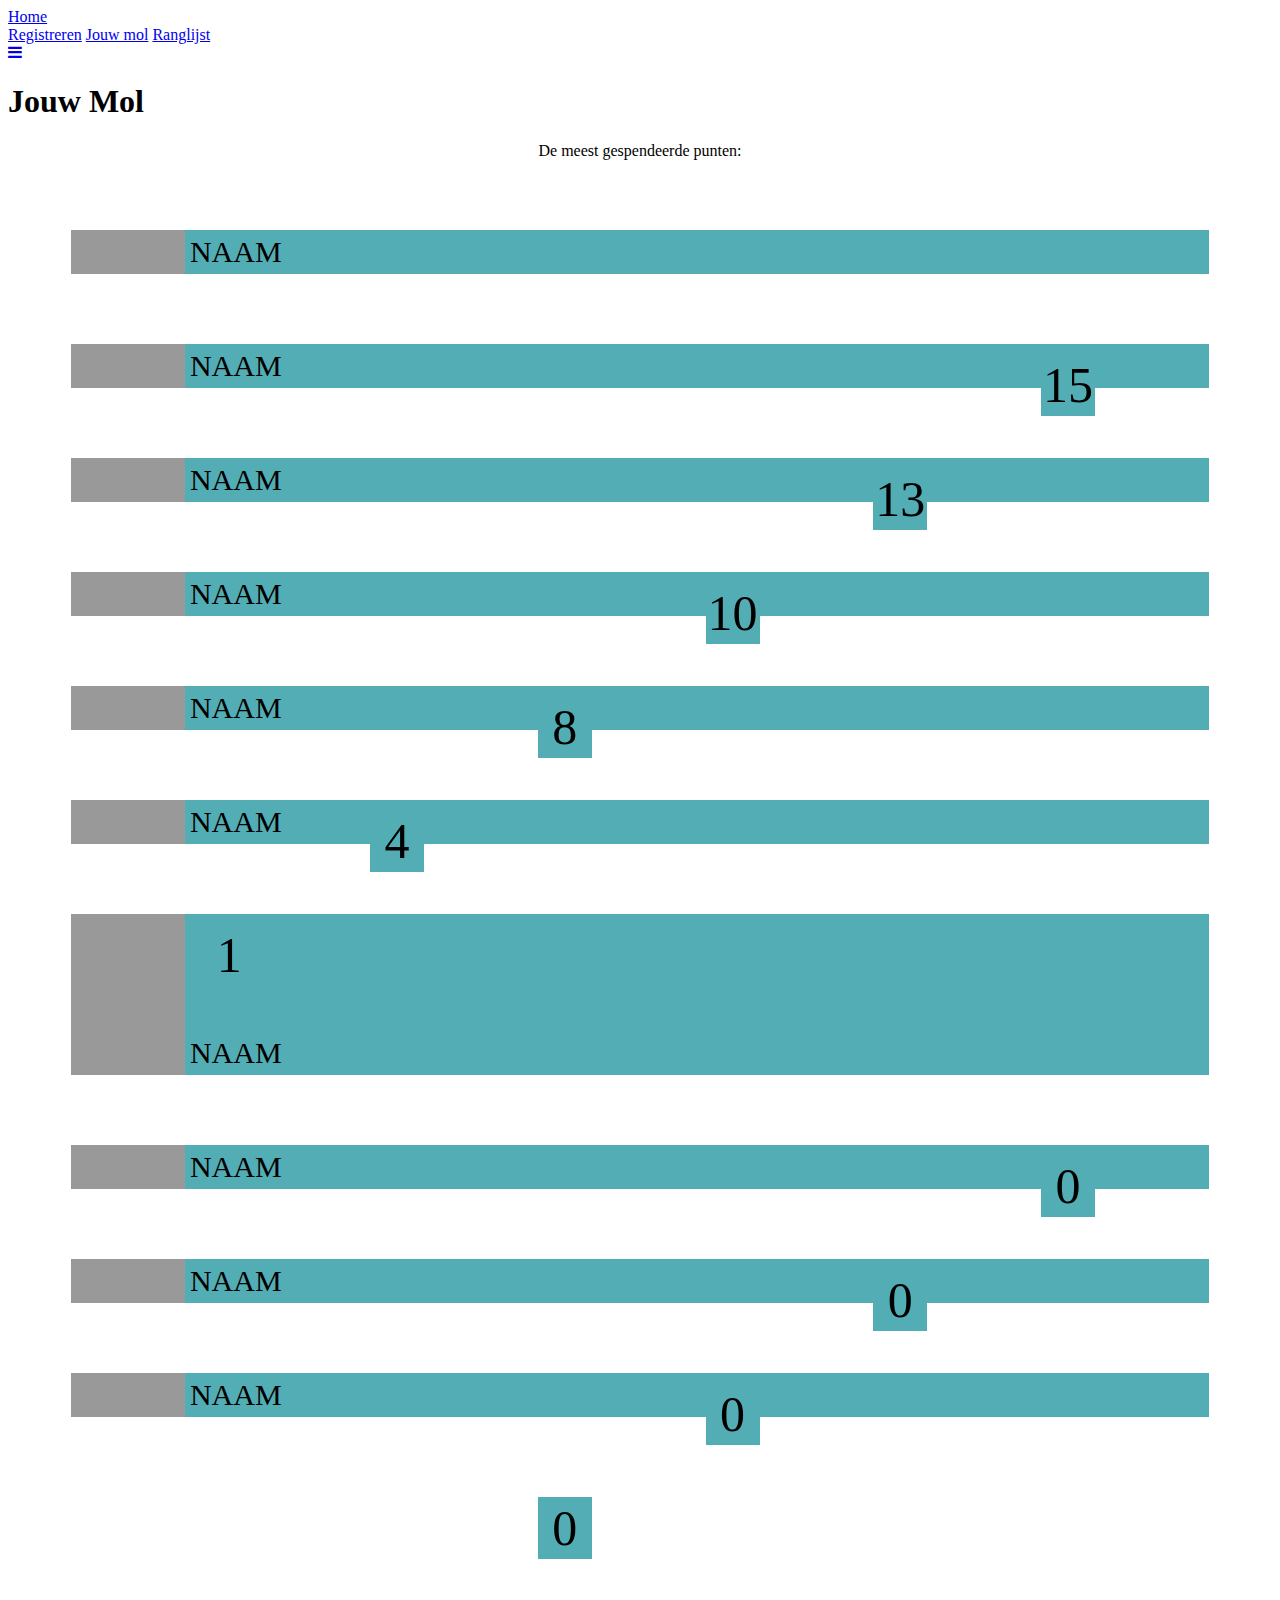
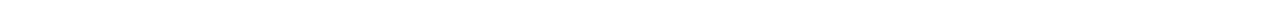
<file: jouwmol.html>
<!DOCTYPE html>
<html lang="nl">
<head>
    
    <meta charset="UTF-8">
    <link rel="stylesheet" href="css/style.css">
    <!-- CSS -->
    <!-- FONT -->
    <link rel="preconnect" href="https://fonts.gstatic.com">
    <link href="https://fonts.googleapis.com/css2?family=Raleway:wght@100;200;300;400;500;600;700;800;900&display=swap" rel="stylesheet">

    <title>De Mol</title>
</head>
<body>
 
 <link rel="stylesheet" href="https://cdnjs.cloudflare.com/ajax/libs/font-awesome/4.7.0/css/font-awesome.min.css">

<!-- Top Navigation Menu -->
<div class="topnav">
  <a href="index.html" class="active">Home</a>
  <!-- Navigation links (hidden by default) -->
  <div id="myLinks">
    <a href="registreren.html">Registreren</a>
    <a href="jouwmol.html">Jouw mol</a>
    <a href="ranglijst.html">Ranglijst</a>
  </div>
  <!-- "Hamburger menu" / "Bar icon" to toggle the navigation links -->
  <a href="javascript:void(0);" class="icon" onclick="hamburgerMenu()">
    <i class="fa fa-bars"></i>
  </a>
</div>


 
 <div class="displayList">
    <h1>Jouw Mol</h1>
    <p style="text-align: center">De meest gespendeerde punten:</p>
     <div class="displayItem">
         <p class="displayItemName">Naam</p>
         <p class="displayItemNumber">15</p>
     </div>
     <div class="displayItem">
         <p class="displayItemName">Naam</p>
         <p class="displayItemNumber">13</p>
     </div>
     <div class="displayItem">
         <p class="displayItemName">Naam</p>
         <p class="displayItemNumber">10</p>
     </div>
     <div class="displayItem">
         <p class="displayItemName">Naam</p>
         <p class="displayItemNumber">8</p>
     </div>
     <div class="displayItem">
         <p class="displayItemName">Naam</p>
         <p class="displayItemNumber">4</p>
     </div>
     <div class="displayItem">
         <p class="displayItemName">Naam</p>
         <p class="displayItemNumber">1</p>
     </div>
     <div class="displayItem">
         <p class="displayItemName">Naam</p>
         <p class="displayItemNumber">0</p>
     </div>
     <div class="displayItem">
         <p class="displayItemName">Naam</p>
         <p class="displayItemNumber">0</p>
     </div>
     <div class="displayItem">
         <p class="displayItemName">Naam</p>
         <p class="displayItemNumber">0</p>
     </div>
     <div class="displayItem">
         <p class="displayItemName">Naam</p>
         <p class="displayItemNumber">0</p>
     </div>
 </div>
  
    <!-- JavaScript -->
    <script type="text/javascript" src="js/scripts.js"></script>

</body>
</html>
</file>
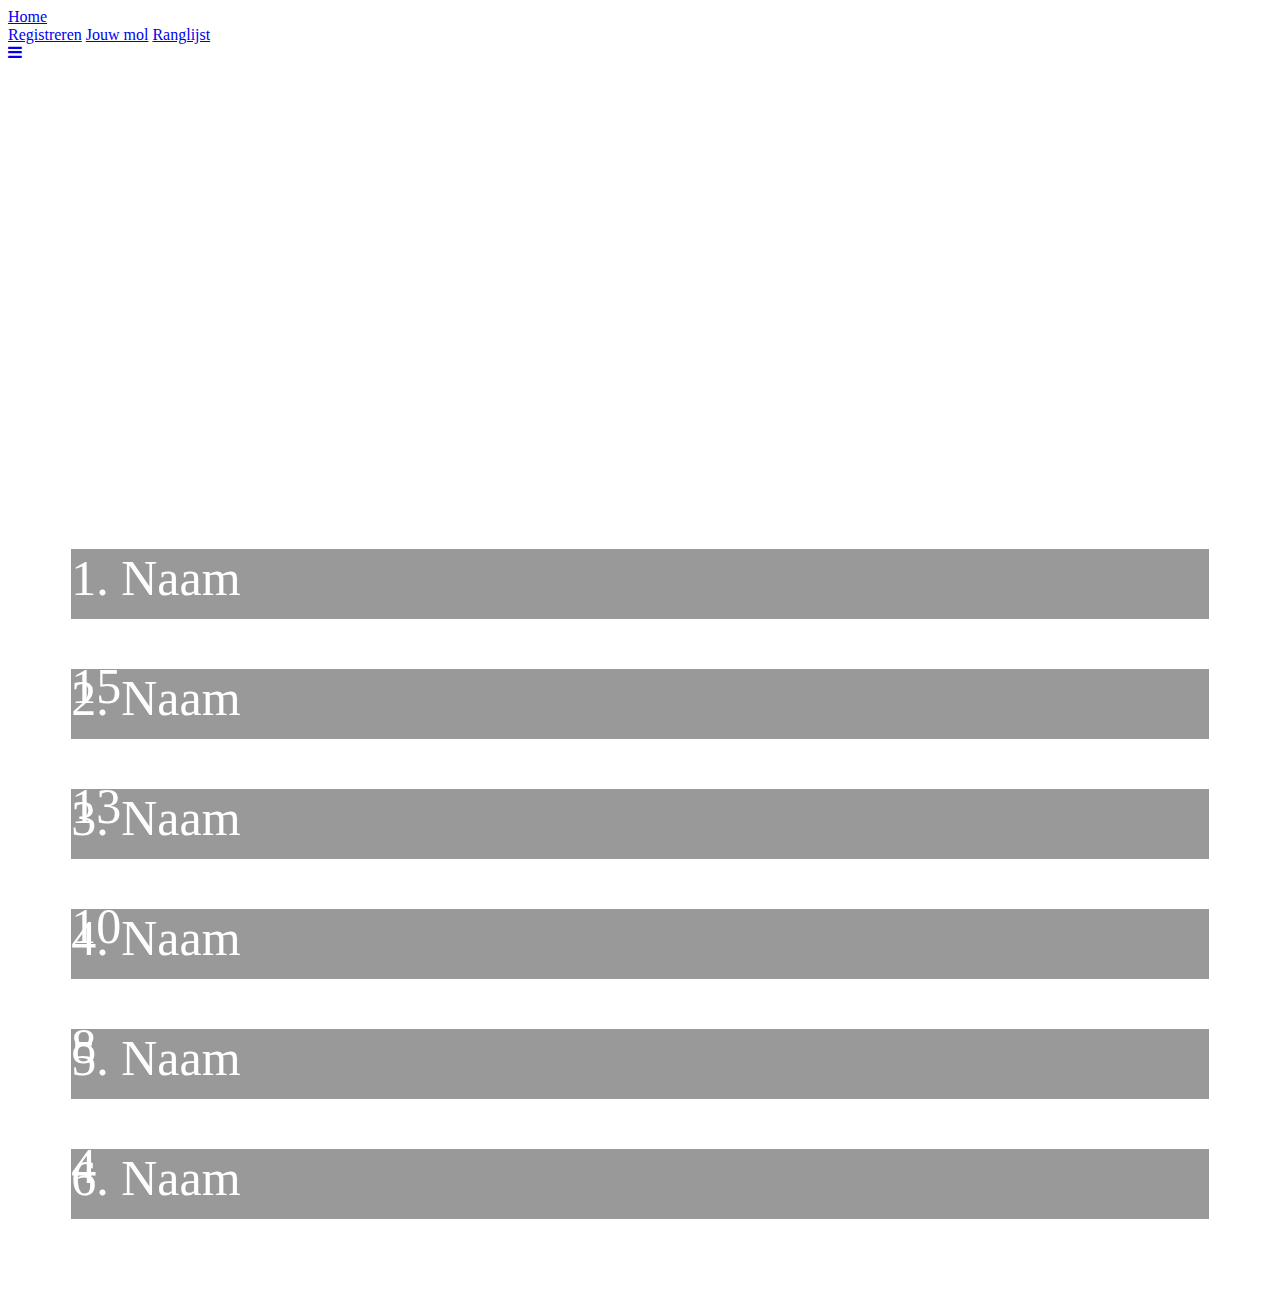
<file: ranglijst.html>
<!DOCTYPE html>
<html lang="nl">
<head>
    
    <meta charset="UTF-8">
    <link rel="stylesheet" href="css/style.css">
    <!-- CSS -->
    <!-- FONT -->
    <link rel="preconnect" href="https://fonts.gstatic.com">
    <link href="https://fonts.googleapis.com/css2?family=Raleway:wght@100;200;300;400;500;600;700;800;900&display=swap" rel="stylesheet">

    <title>De Mol</title>
</head>
<body>
 
 <link rel="stylesheet" href="https://cdnjs.cloudflare.com/ajax/libs/font-awesome/4.7.0/css/font-awesome.min.css">

<!-- Top Navigation Menu -->
<div class="topnav">
  <a href="index.html" class="active">Home</a>
  <!-- Navigation links (hidden by default) -->
  <div id="myLinks">
    <a href="registreren.html">Registreren</a>
    <a href="jouwmol.html">Jouw mol</a>
    <a href="ranglijst.html">Ranglijst</a>
  </div>
  <!-- "Hamburger menu" / "Bar icon" to toggle the navigation links -->
  <a href="javascript:void(0);" class="icon" onclick="hamburgerMenu()">
    <i class="fa fa-bars"></i>
  </a>
</div>


 
 <div class="rangList">
    <h1>Ranglijst</h1>
     <div class="rangItem"> 
         <p class="rangItemName">1. Naam</p>
         <p class="rangItemNumber">15</p>
     </div>
     <div class="rangItem">
         <p class="rangItemName">2. Naam</p>
         <p class="rangItemNumber">13</p>
     </div>
     <div class="rangItem">
         <p class="rangItemName">3. Naam</p>
         <p class="rangItemNumber">10</p>
     </div>
     <div class="rangItem">
         <p class="rangItemName">4. Naam</p>
         <p class="rangItemNumber">8</p>
     </div>
     <div class="rangItem">
         <p class="rangItemName">5. Naam</p>
         <p class="rangItemNumber">4</p>
     </div>
     <div class="rangItem">
         <p class="rangItemName">6. Naam</p>
         <p class="rangItemNumber">1</p>
     </div>
 </div>
  
    <!-- JavaScript -->
    <script type="text/javascript" src="js/scripts.js"></script>

</body>
</html>
</file>
<file: css/style.css>
/* Animations */

@keyframes swoopIn {
  0% {
    transform: translateX(-400px);
  }
  100% {
    transform: translateX(0px);
  }
}
-webkit-@keyframes swoopIn {
  0% {
    transform: translateX(-400px);
  }
  100% {
    transform: translateX(0px);
  }
}
-moz-@keyframes swoopIn {
  0% {
    transform: translateX(-400px);
  }
  100% {
    transform: translateX(0px);
  }
}

@keyframes size {
  0% {
    transform: scale(0);
  }
  80% {
    transform: scale(1.3);
  }
  100% {
    transform: scale(1);
  }
}

-webkit-@keyframes size {
  0% {
    transform: scale(0);
  }
  80% {
    transform: scale(1.3);
  }
  100% {
    transform: scale(1);
  }
}

-moz-@keyframes size {
  0% {
    transform: scale(0);
  }
  80% {
    transform: scale(1.3);
  }
  100% {
    transform: scale(1);
  }
}

@keyframes ploop {
  0% {
    transform: scale(0);
  }
  100% {
    transform: scale(1);
  }
}

-webkit-@keyframes ploop {
  0% {
    transform: scale(0);
  }
  100% {
    transform: scale(1);
  }
}

-moz-@keyframes ploop {
  0% {
    transform: scale(0);
  }
  100% {
    transform: scale(1);
  }
}

/* Popup style */

.closeLink {
  position: absolute;
  font-size: 100px;
  left: 20px;
  top: -10px;
}

#popUpChangeName,
#popUpChangeFirstName,
#popUpChangePassword,
#popUpAddEmail,
#popUpDeleteAccount {
  display: none;
}

/* specific css for delete popup */

#deleteAccount {
  background-color: rgba(255, 0, 0, 0.4);
  border: 1px solid #eb2626;
}

.popupStyle {
  backdrop-filter: blur(10px);
  background-color: rgba(0, 0, 0, 0.7);
  width: 90%;
  position: fixed;
  margin-left: auto;
  margin-right: auto;
  z-index: 100;
  margin-top: 10%;
  top: 30%;
  left: 50%;
  padding: 10% 0;
  -ms-transform: translate(-50%, -50%);
  transform: translate(-50%, -50%);
}

.popupStyle form {
  margin-top: 5%;
}

.popupStyle p {
  text-align: center !important;
  font-size: 30px;
}

/* BUTTON */

.submitDiv {
  width: 100%;
  text-align: center;
}

.styledBtn {
  font-size: 40px;
  color: white;
  padding: 16px 32px;
  text-decoration: none;
  border-radius: 10px;
  margin: 5% 2px;
  cursor: pointer;
  -webkit-appearance: none;
  -moz-appearance: none;
  appearance: none;
  width: 90%;
  text-transform: uppercase;
  border: 0;
  text-transform: uppercase;
  background-color: rgba(83, 173, 181, 0.4);
  border: 1px solid #53adb5;
  border-radius: 10px;
}

.styledBtn:disabled {
  background-color: rgba(94, 95, 97, 0.4) !important;
  border: 1px solid #5e5f61;
}

#deleteFromFollowing {
  font-size: 20px;
  color: white;
  padding: 16px 32px;
  text-decoration: none;
  border-radius: 10px;
  margin: 5% 2px;
  cursor: pointer;
  -webkit-appearance: none;
  -moz-appearance: none;
  appearance: none;
  width: 60%;
  text-transform: uppercase;
  border: 0;
  text-transform: uppercase;
  background-color: rgba(255, 0, 0, 0.4);
  border: 1px solid #eb2626;
  border-radius: 10px;
}

/* BUTTON */

/* MOLBOEK SCREEN */

.wrapper {
  height: 100px;
  width: 100%;
}

.div1 {
  display: inline-block;
  width: 40%;
  margin: 0;
}
.div2 {
  display: inline-block;
  width: 58%;
  transform: translateY(-70px);
  margin: 0;
}

.displayItem {
  background-color: rgba(0, 0, 0, 0.4);
  width: 90%;
  margin: 80px auto;
  animation-duration: 1.2s;
  animation-name: swoopIn;
  animation-timing-function: ease;
  animation-fill-mode: backwards;
  -webkit-animation-duration: 1.2s;
  -webkit-animation-name: swoopIn;
  -webkit-animation-timing-function: ease;
  -webkit-animation-fill-mode: backwards;
  -moz-animation-duration: 1.2s;
  -moz-animation-name: swoopIn;
  -moz-animation-timing-function: ease;
  -moz-animation-fill-mode: backwards;
}

.displayItem span {
  color: #ffffff !important;
}

.div1 img {
  width: 100%;
  overflow: hidden;
}

.displayItemName {
  text-transform: uppercase !important;
  margin-left: 10%;
  font-size: 30px !important;
  margin-top: -10px !important;
  background-color: #53adb5;
  padding: 5px;
}

.displayItemNumber {
  float: right;
  font-size: 50px !important;
  margin-right: 10%;
  background-color: #53adb5;
  width: 50px;
  padding: 2px;
  text-align: center;
}

.isOut {
  background-color: rgba(255, 0, 0, 0.4) !important;
}

.isOut2 {
  color: rgba(255, 0, 0, 0.4) !important;
}

/* RANGLIST SCREEN */

.rangList {
  height: 100%;
  width: 100%;
}

.rangList h1 {
  color: #ffffff;
  font-size: 50px;
  text-align: center;
  text-transform: uppercase;
  margin-top: 30%;
}

.rangList p {
  color: #ffffff;
  font-size: 50px;
}

.rangListSubTitle {
  color: #ffffff;
  font-size: 30px !important;
  padding: 30px;
}

.rangItem {
  background-color: rgba(0, 0, 0, 0.4);
  width: 90%;
  height: 70px;
  margin: 50px auto;

  animation-duration: 1.2s;
  animation-name: swoopIn;
  animation-timing-function: ease;
  animation-fill-mode: both;
  -webkit-animation-duration: 1.2s;
  -webkit-animation-name: swoopIn;
  -webkit-animation-timing-function: ease;
  -webkit-animation-fill-mode: both;
  -moz-animation-duration: 1.2s;
  -moz-animation-name: swoopIn;
  -moz-animation-timing-function: ease;
  -moz-animation-fill-mode: both;
}

.rangItem p {
  text-transform: capitalize;
}

.rangitem p span {
  background-color: #53adb5 !important;
  height: 100%;
  width: 100px !important;
  text-align: center;
  color: #ffffff;
}

/* LOGIN SCREEN */

/* information popup */

#informationPopup {
  z-index: 500 !important;
  width: 90%;
  position: absolute;
  left: 0;
  right: 0;
  margin-left: auto;
  margin-right: auto;
  top: -50px;
  transition: 0.4s;
}

#informationPopup p {
  margin: 0 auto;
  font-size: 30px !important;
  padding: 5px;
  text-align: center !important;
}

#informationPopup i {
  color: #ffffff !important;
}

#loginbox {
  width: 100%;
  margin: 0 auto;
}

.loginImg {
  width: 60%;
  display: block;
  margin-left: auto;
  margin-right: auto;
  margin-top: 10%;
}

.loginText {
  text-transform: uppercase;
  font-size: 40px;
  align-self: center;
  color: #ffffff;
}

.loginLink {
  align-self: center;
  color: #ffffff;
  font-size: 30px;
  padding-bottom: 10%;
  margin-bottom: 0;
  text-align: center !important;
}

.loginLink a {
  text-transform: uppercase;
}

.loginError {
  align-self: center;
  color: #ffffff;
  font-size: 30px;
  color: #eb2626;
}

#log {
  display: block;
  text-align: center;
}

#reg {
  display: none;
  text-align: center;
}

/* Home screen */

.buttonsDiv {
  width: 100%;
}

.buttonsDiv a {
  margin: 0 auto;
  align-items: center;
}

.buttonsDiv a i {
  padding-top: 20px;
  font-size: 30px;
  width: 80px;
  height: 50px;
  margin: 10px;
}

/* Uitleg screen */

.example {
  color: darkgray !important;
  border-left: 2px solid darkgray;
  margin-left: 20px;
}

/* Profile screen */

.userInfo {
  margin: 0;
}

.awards {
  overflow: auto;
  white-space: nowrap;
}

.awards div {
  width: 150px;
  display: inline-block;
  margin: 10px;
  animation-duration: 1s;
  animation-name: ploop;
  animation-timing-function: ease;
  animation-fill-mode: backwards;
  -webkit-animation-duration: 1s;
  -webkit-animation-name: ploop;
  -webkit-animation-timing-function: ease;
  -webkit-animation-fill-mode: backwards;
  -moz-animation-duration: 1s;
  -moz-animation-name: ploop;
  -moz-animation-timing-function: ease;
  -moz-animation-fill-mode: backwards;
}

.awards div img {
  width: 100%;
}

.awards div p {
  font-size: 25px;
  text-align: center !important;
  margin: 10px auto;
  text-transform: capitalize;
}

#collapsible {
  transition: 0.4s;
}

#collapsible-content {
  display: none;
  overflow: hidden;
  transition: 0.4s;
}

.delete {
  text-align: center;
  margin-top: 30px;
}

.delete i {
  color: #ffffff;
}

/* change password popup menu */

.modal {
  display: none; /* Hidden by default */
  position: fixed; /* Stay in place */
  z-index: 1; /* Sit on top */
  padding-top: 100px; /* Location of the box */
  left: 0;
  top: 0;
  width: 100%; /* Full width */
  height: 100%; /* Full height */
  overflow: auto; /* Enable scroll if needed */
  background-color: rgb(0, 0, 0); /* Fallback color */
  background-color: rgba(0, 0, 0, 0.4); /* Black w/ opacity */
}

.modal-content {
  background-color: #fefefe;
  margin: auto;
  padding: 20px;
  border: 1px solid #888;
  width: 80%;
}

.close {
  color: #aaaaaa;
  float: right;
  font-size: 28px;
  font-weight: bold;
}

.close:hover,
.close:focus {
  color: #000;
  text-decoration: none;
  cursor: pointer;
}

/* deelnemers list */

.deelnemersList {
  width: 100%;
}

.deelnemersList a {
  display: inline-block;
  width: 90%;
  padding: 5px;
  color: #ffffff !important;
  font-size: 30px;
  margin: 10px 0;
  text-transform: capitalize;
}

.goBackArrow {
  width: 50px;
  transform: rotate(90deg);
  position: absolute;
  right: 20px;
  top: 2%;
}

/* Footer */

.legalLinks {
  text-align: center;
  margin: 5% 0 10% 0;
}

.legalLinks a {
  font-size: 20px !important;
}

.legalLinks p {
  font-size: 20px !important;
  color: #7e7979 !important;
  text-align: center !important;
}

.legalLinks p i {
  font-size: 15px !important;
  color: #7e7979 !important;
}

.circle {
  content: "";
  display: inline-block;
  width: 5px;
  height: 5px;
  -moz-border-radius: 7.5px;
  -webkit-border-radius: 7.5px;
  border-radius: 7.5px;
  background-color: #53adb5;
  margin: 2px 5px;
}

/* Ranglist swipe menu */

.carousel .carousel-item {
  width: 100%;
}

.tabs .tab a {
  color: rgba(255, 255, 255, 0.7);
  font-size: 30px;
}

.tabs .indicator {
  width: 55%;
  height: 2px;
  background-color: #53adb5;
}

.tabs .tab a:hover,
.tabs .tab a.active {
  background-color: transparent;
  color: #ffffff;
}

.tabs .tab {
  line-height: 48px;
  height: 48px;
  text-transform: uppercase;
}

.tabs {
  position: relative;
  overflow-x: hidden !important;
  overflow-y: hidden;
  background-color: transparent !important;
  height: 48px;
  width: 100%;
  align-self: center;
  white-space: nowrap;
  align-content: center;
  text-align: center;
}

.bericht {
  width: 90%;
  margin: 0 auto;
}

.status p {
  text-transform: capitalize;
  margin: 0 0;
  font-size: 30px;
}

.percent .smaller {
  font-size: 10px;
}

.meter {
  height: 20px;
  margin: 5px auto;
  position: relative;
  padding: 5px;
  width: 90%;
  background-color: rgba(0, 0, 0, 0.4);
}

.meter > span {
  display: block;
  height: 100%;
  background-color: #53adb5;
  position: relative;
  overflow: hidden;
  color: #ffffff !important;
}

.respContainer {
  margin: 0 auto;
  max-width: 400px;
  overflow-x: hidden;
  width: 100%;
}
</file>
